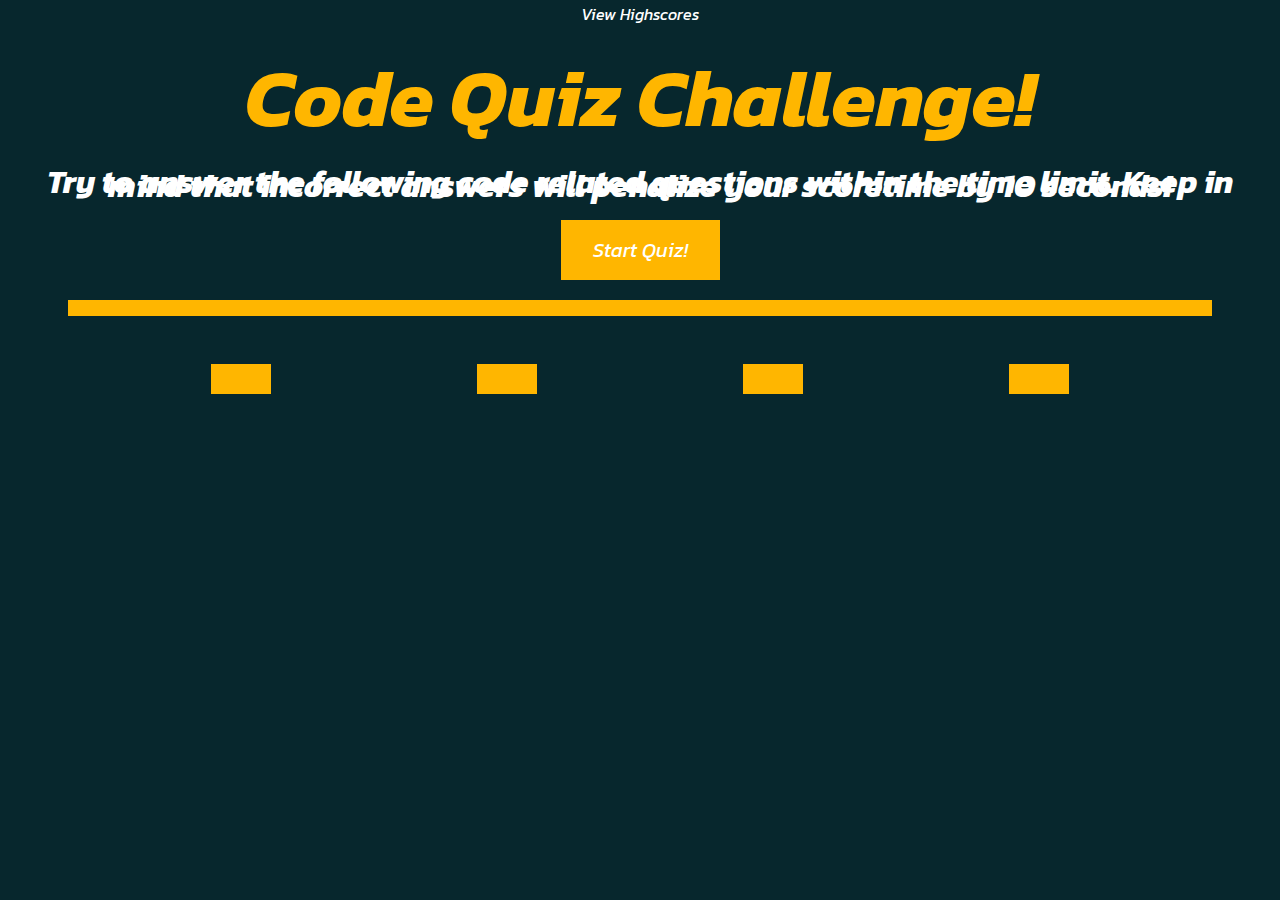
<file: index.html>
<html lang="en">

<head>
    <meta charset="UTF-8">
    <meta http-equiv="X-UA-Compatible" content="IE=edge">
    <meta name="viewport" content="width=device-width, initial-scale=1.0">
    <link rel="stylesheet" href="./Main/assets/css/styles.css">
    <title>Code Quiz Challenge!</title>
</head>

<body>
    <header>
        <nav>
            <a href="./highscores.html">View Highscores</a></li>
        </nav>
        
        <h1>Code Quiz Challenge!</h1>
        <h3>Try to answer the following code related questions within the time limit. Keep in mind that incorrect
            answers will penalize your scoretime by 10 seconds!</h3>
        <button type="button" id="startButton">Start Quiz!</button>    
    </header>

    <main id="questions">

    </main>

    <br>
    <br>

    <section class="answer-button">
        <button type="button" id="answer1" ></button>
        <button type="button" id="answer2" ></button>
        <button type="button" id="answer3" ></button>
        <button type="button" id="answer4" ></button>
    </section>

    <p class="final-score"></p>



    <script src="./Main/assets/js/questions.js"></script>
</body>

</html>
</file>
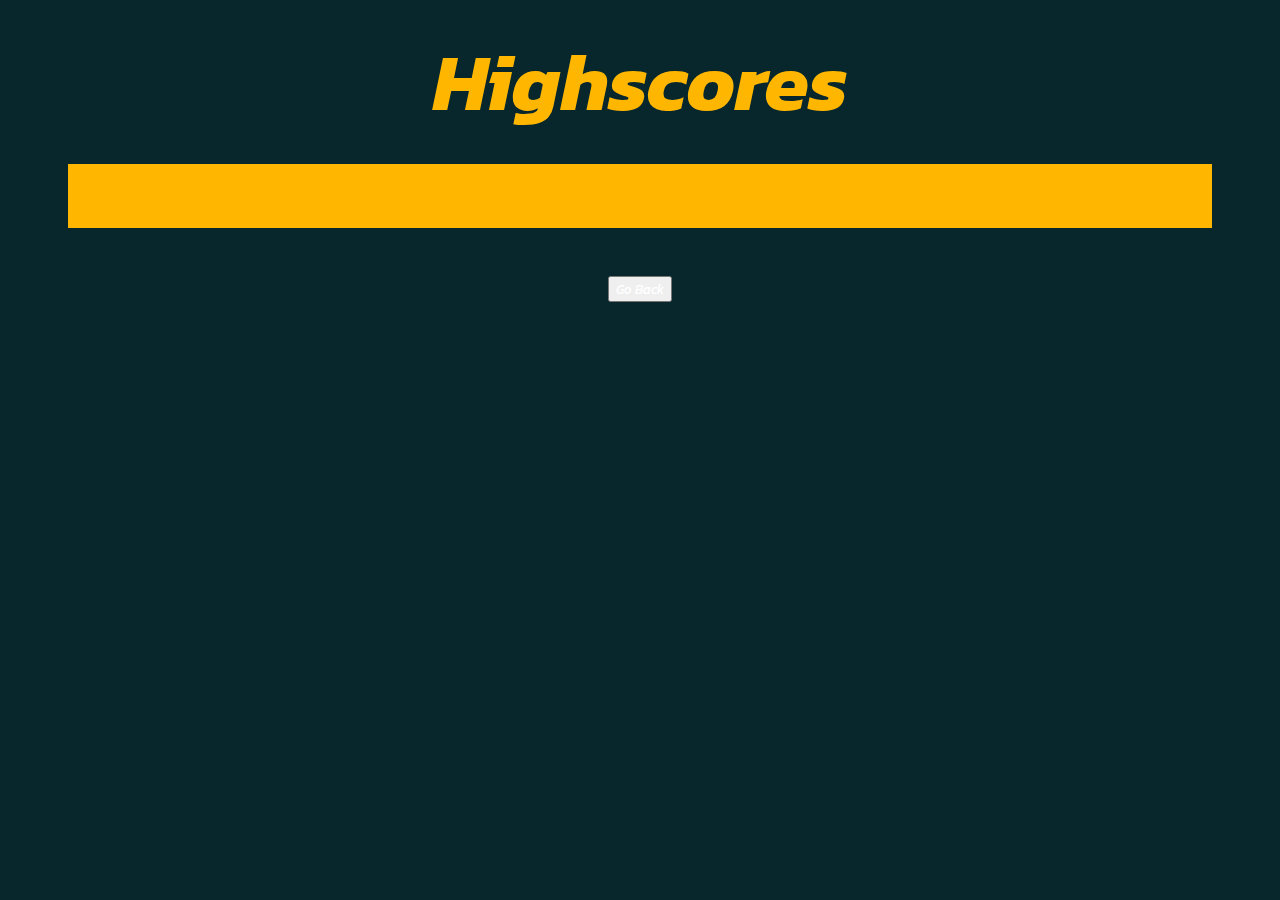
<file: highscores.html>
<html lang="en">
<head>
    <meta charset="UTF-8">
    <meta http-equiv="X-UA-Compatible" content="IE=edge">
    <meta name="viewport" content="width=, initial-scale=1.0">
    <link rel="stylesheet" href="./Main/assets/css/styles.css">
    <title>Highscores</title>
</head>

<body>
    <header>
        <h1>Highscores</h1>
    </header>

    <main>
        <ol id="highscores"></ol>
    </main>
    <br>
    <br>

    <footer>
        <button type="button"><a href="./index.html">Go Back</a></button>
    </footer>

    <script src="./Main/assets/js/scores.js"></script>
</body>
</html>
</file>
<file: Main/assets/css/styles.css>
/* Font Import */
@import url('https://fonts.googleapis.com/css2?family=Kanit:wght@400;700&family=Oxygen:wght@400;700&display=swap'); 

*{
font-family: 'kanit', 'san-serif';
font-style: italic;
}

/*  Page Elements  */
body {
    background-color: #07272d;

}

header {
    margin-top: 12px;
    line-height: 4px;
    text-align: center;

}

footer {
    text-align: center;

}

h1 {
    font-size: 80px;
    margin-top: 80px;
    margin-bottom: 80px;
    color: #ffb600;
}

h3 {
    font-size: 32px;
    color: white;
}



p {
    font-size: 20px;
    color: white;
}

li{
    color: white;
}

/* Question Box*/
main {
    display: flex;
    flex-wrap: wrap;
    text-align: center;
    font-size: 40px;
    justify-content: center;
    border-color: #ffb600;
    background-color: #ffb600;
    margin-left: 60px;
    margin-right: 60px;
    margin-top: 20px;
    padding: 8px;
   

}
section {
    display: flex;
    flex-wrap: wrap;
    text-align: center;
    justify-content: space-around;
    flex-direction: row;
    margin: 0px 100px;

}

/* Highscores button Styles */
a {
    text-decoration: none;
    color: white;
    

}

a:hover { 
    color: #ffb600; 

}


/* OL */
ol {
    display: block;
    text-align: center;
    font-size: 24px;
    justify-content: center;
    margin-left: 60px;
    margin-right: 60px;
    padding: 0px 250px 0px;
}

/* Start Quiz Button */
header button {
  background-color: #ffb600;
  color: white;
  border: none;
  display: inline-block;
  text-align: center;
  text-decoration: none;
  font-size: 20px;
  padding: 15px 32px;
  position: relative;

}

/* Answer Background */
#answer1, #answer2, #answer3, #answer4 {
  background-color: #ffb600;
  border: none;
  color: white;
  padding: 15px 30px;
  text-align: center;
  text-decoration: none;
  display: inline-block;
  font-size: 16px;

}
</file>
